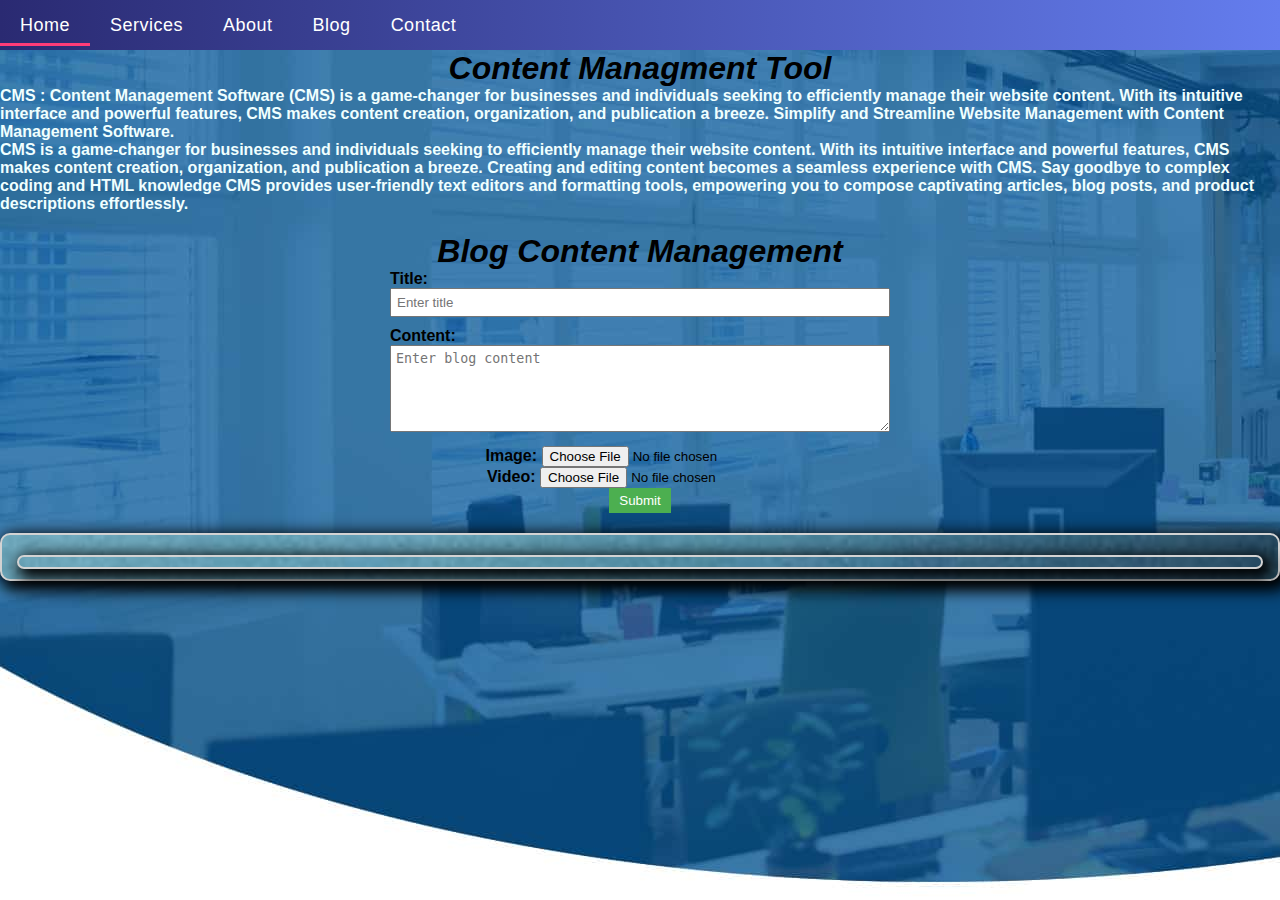
<file: index.html>
<!DOCTYPE html>
<html lang="en">
<head>
    <meta charset="UTF-8">
    <meta http-equiv="X-UA-Compatible" content="IE=edge">
    <meta name="viewport" content="width=device-width, initial-scale=1.0">
    <title>Content managment tool</title>
    <link href="https://cdn.jsdelivr.net/npm/bootstrap@5.3.0-alpha1/dist/css/bootstrap.min.css" rel="stylesheet" integrity="sha384-GLhlTQ8iRABdZLl6O3oVMWSktQOp6b7In1Zl3/Jr59b6EGGoI1aFkw7cmDA6j6gD" crossorigin="anonymous">
    <script src="https://cdn.jsdelivr.net/npm/bootstrap@5.3.0-alpha1/dist/js/bootstrap.bundle.min.js" integrity="sha384-w76AqPfDkMBDXo30jS1Sgez6pr3x5MlQ1ZAGC+nuZB+EYdgRZgiwxhTBTkF7CXvN" crossorigin="anonymous"></script>
    <link rel="stylesheet" href="styles.css">   
</head>
<body>
    <nav>
        
        <a class="responsive-font-example" href="#" title="Home"> Home </a>
        <a class="responsive-font-example" href="#" title="" target="_blank"> Services </a>
        <a class="responsive-font-example" href="#about"> About </a>
        <a class="responsive-font-example" href="#event"> Blog</a>
        <a class="responsive-font-example" href="#contect"> Contact</a>
    </nav>
    
    <section class="responsive-font-example">
        <div class="responsive-font-example" >
        <h1 class="responsive-font-example" id="about" style="color:rgb(0, 0, 0);"><b> Content Managment Tool </b></h1>
              <h4 class="responsive-font-example" style="color: azure;">
                <b>CMS : </b> 
                Content Management Software (CMS) is a game-changer for businesses and individuals seeking to efficiently manage their website content. With its intuitive interface and powerful features, CMS makes content creation, organization, and publication a breeze.
          Simplify and Streamline Website Management with Content Management Software.<br>
          CMS is a game-changer for businesses and individuals seeking to efficiently manage their website content. With its intuitive interface and powerful features, CMS makes content creation, organization, and publication a breeze.
          Creating and editing content becomes a seamless experience with CMS. Say goodbye to complex coding and HTML knowledge CMS provides user-friendly text editors and formatting tools, empowering you to compose captivating articles, blog posts, and product descriptions effortlessly.
          </div>
          </h4> 
         </div>
    </section>
    <div class="editor">
        <h1 >Blog Content Management</h1>

        <div class="input-section">
          <b><label for="title">Title:</label></b> <br/>
          <input class="input" type="text" id="title" placeholder="Enter title">  <br/>
          <b><label for="content">Content:</label></b>  <br/>
          <textarea class="input" id="content" rows="5" placeholder="Enter blog content"></textarea>
        </div>
    
        <div class="input-section">
          <b><label class="label-section" for="image">Image:</label></b>
          <input type="file" id="image" accept="image/*">
        </div>
    
        <div class="input-section">
          <b><label class="label-section" for="video">Video:</label></b>
          <input type="file" id="video" accept="video/*"> 
        </div>
        <button onclick="submitForm()">Submit</button>
      </div>
      <div class="container">
      <div class="preview" id="preview"></div>

    <div class="data-container">
      <div class="data-section" id="dataSection"></div>
    
    <div class="container"></div>
    
    <script>
        function submitForm() {
    var title = document.getElementById('title').value;
    var content = document.getElementById('content').value;
    var image = document.getElementById('image').files[0];
    var video = document.getElementById('video').files[0];

    var dataSection = document.getElementById('dataSection');

    var newData = "<h3 class='card-title'><b>Title:</b>" + title + "</h3>" +
      "</div>" +
      "<div class='card-body'>" +
      "<p><b>Content: </b>" + content + "</p>";

    if (image) {
      var imagePreview = document.createElement('img');
      imagePreview.src = URL.createObjectURL(image);
      imagePreview.style.maxWidth = '100%';
      imagePreview.style.height = 'auto';
      imagePreview.style.marginTop = '10px';
      newData += "<p><b>Image:</b></p>";
      newData += "<div class='blog-post'>" +
        "<img class='preview' src='" + imagePreview.src + "' alt='Selected Image'>" +
        "</div>";
    }
    
    if (video) {
      var videoPreview = document.createElement('video');
      videoPreview.src = URL.createObjectURL(video);
      videoPreview.controls = true;
      videoPreview.autoplay = true;
      videoPreview.style.maxWidth = '100%';
      videoPreview.style.height = 'auto';
      videoPreview.style.marginTop = '20px';
      newData += "<p><b>Video:</b></p>";
      newData += "<div class=''>" +
        "<video src='" + videoPreview.src + "' controls autoplay></video>" +
        "</div>";
    }   dataSection.innerHTML += newData;
    var previewSection = document.getElementById("preview");
    previewSection.appendChild(blogPost);
    
    document.getElementById('title').value = '';
    document.getElementById('content').value = '';
    document.getElementById('image').value = '';
    document.getElementById('video').value = '';
  }
      </script>
</body>
</html>
</file>
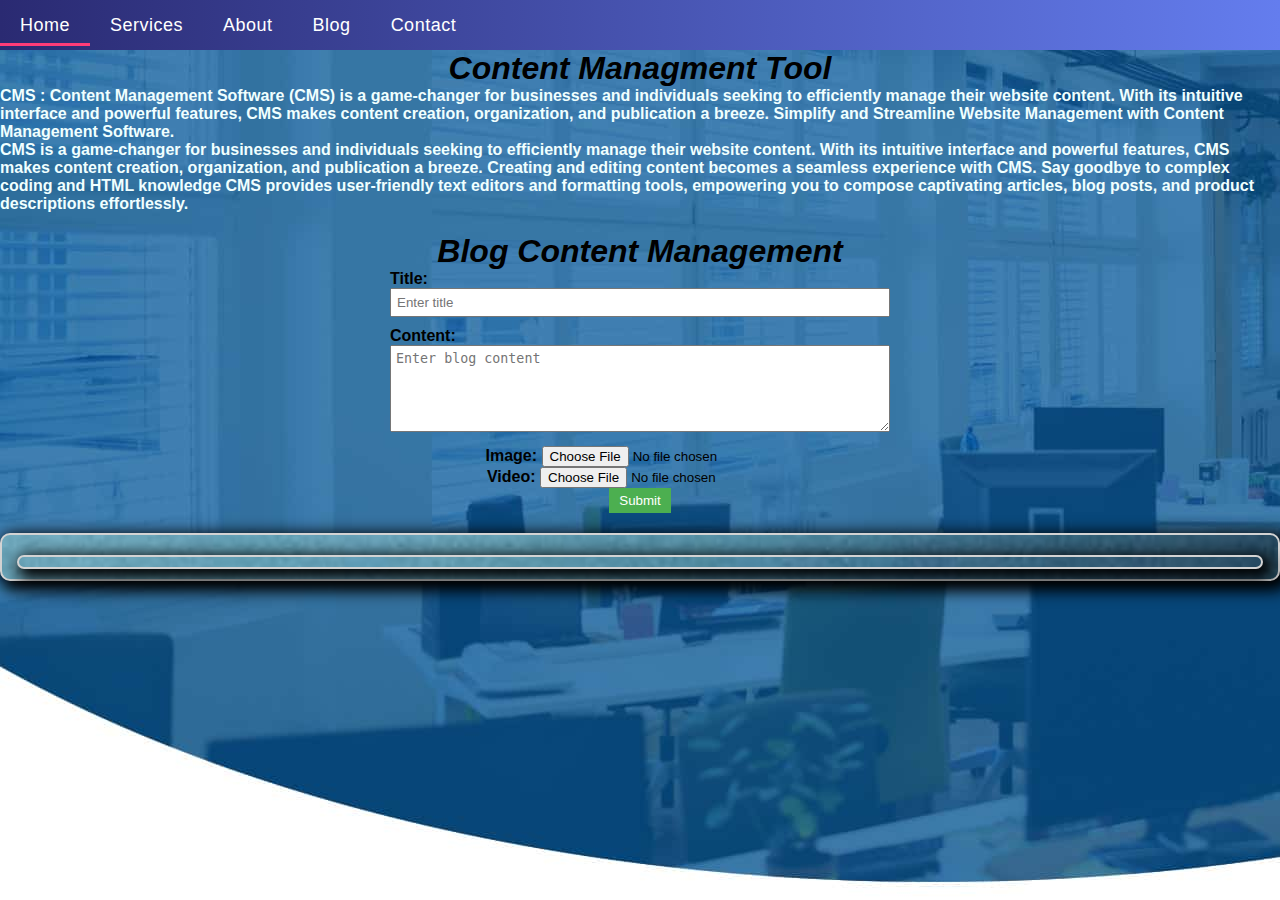
<file: cmt.html>
<!DOCTYPE html>
<html lang="en">
<head>
    <meta charset="UTF-8">
    <meta http-equiv="X-UA-Compatible" content="IE=edge">
    <meta name="viewport" content="width=device-width, initial-scale=1.0">
    <title>Content managment tool</title>
    <link href="https://cdn.jsdelivr.net/npm/bootstrap@5.3.0-alpha1/dist/css/bootstrap.min.css" rel="stylesheet" integrity="sha384-GLhlTQ8iRABdZLl6O3oVMWSktQOp6b7In1Zl3/Jr59b6EGGoI1aFkw7cmDA6j6gD" crossorigin="anonymous">
    <script src="https://cdn.jsdelivr.net/npm/bootstrap@5.3.0-alpha1/dist/js/bootstrap.bundle.min.js" integrity="sha384-w76AqPfDkMBDXo30jS1Sgez6pr3x5MlQ1ZAGC+nuZB+EYdgRZgiwxhTBTkF7CXvN" crossorigin="anonymous"></script>
    <link rel="stylesheet" href="styles.css">   
</head>
<body>
    <nav>
        
        <a class="responsive-font-example" href="#" title="Home"> Home </a>
        <a class="responsive-font-example" href="#" title="" target="_blank"> Services </a>
        <a class="responsive-font-example" href="#about"> About </a>
        <a class="responsive-font-example" href="#event"> Blog</a>
        <a class="responsive-font-example" href="#contect"> Contact</a>
    </nav>
    
    <section class="responsive-font-example">
        <div class="responsive-font-example" >
        <h1 class="responsive-font-example" id="about" style="color:rgb(0, 0, 0);"><b> Content Managment Tool </b></h1>
              <h4 class="responsive-font-example" style="color: azure;">
                <b>CMS : </b> 
                Content Management Software (CMS) is a game-changer for businesses and individuals seeking to efficiently manage their website content. With its intuitive interface and powerful features, CMS makes content creation, organization, and publication a breeze.
          Simplify and Streamline Website Management with Content Management Software.<br>
          CMS is a game-changer for businesses and individuals seeking to efficiently manage their website content. With its intuitive interface and powerful features, CMS makes content creation, organization, and publication a breeze.
          Creating and editing content becomes a seamless experience with CMS. Say goodbye to complex coding and HTML knowledge CMS provides user-friendly text editors and formatting tools, empowering you to compose captivating articles, blog posts, and product descriptions effortlessly.
          </div>
          </h4> 
         </div>
    </section>
    <div class="editor">
        <h1 >Blog Content Management</h1>

        <div class="input-section">
          <b><label for="title">Title:</label></b> <br/>
          <input class="input" type="text" id="title" placeholder="Enter title">  <br/>
          <b><label for="content">Content:</label></b>  <br/>
          <textarea class="input" id="content" rows="5" placeholder="Enter blog content"></textarea>
        </div>
    
        <div class="input-section">
          <b><label class="label-section" for="image">Image:</label></b>
          <input type="file" id="image" accept="image/*">
        </div>
    
        <div class="input-section">
          <b><label class="label-section" for="video">Video:</label></b>
          <input type="file" id="video" accept="video/*"> 
        </div>
        <button onclick="submitForm()">Submit</button>
      </div>
      <div class="container">
      <div class="preview" id="preview"></div>

    <div class="data-container">
      <div class="data-section" id="dataSection"></div>
    
    <div class="container"></div>
    
    <script>
        function submitForm() {
    var title = document.getElementById('title').value;
    var content = document.getElementById('content').value;
    var image = document.getElementById('image').files[0];
    var video = document.getElementById('video').files[0];

    var dataSection = document.getElementById('dataSection');

    var newData = "<h3 class='card-title'><b>Title:</b>" + title + "</h3>" +
      "</div>" +
      "<div class='card-body'>" +
      "<p><b>Content: </b>" + content + "</p>";

    if (image) {
      var imagePreview = document.createElement('img');
      imagePreview.src = URL.createObjectURL(image);
      imagePreview.style.maxWidth = '100%';
      imagePreview.style.height = 'auto';
      imagePreview.style.marginTop = '10px';
      newData += "<p><b>Image:</b></p>";
      newData += "<div class='blog-post'>" +
        "<img class='preview' src='" + imagePreview.src + "' alt='Selected Image'>" +
        "</div>";
    }
    
    if (video) {
      var videoPreview = document.createElement('video');
      videoPreview.src = URL.createObjectURL(video);
      videoPreview.controls = true;
      videoPreview.autoplay = true;
      videoPreview.style.maxWidth = '100%';
      videoPreview.style.height = 'auto';
      videoPreview.style.marginTop = '20px';
      newData += "<p><b>Video:</b></p>";
      newData += "<div class=''>" +
        "<video src='" + videoPreview.src + "' controls autoplay></video>" +
        "</div>";
    }   dataSection.innerHTML += newData;
    var previewSection = document.getElementById("preview");
    previewSection.appendChild(blogPost);
    
    document.getElementById('title').value = '';
    document.getElementById('content').value = '';
    document.getElementById('image').value = '';
    document.getElementById('video').value = '';
  }
      </script>
</body>
</html>
</file>
<file: styles.css>
*{
    margin: 0;
    padding: 0;
    box-sizing: border-box;
}
body{
    background-image: url("Card-Landing-Banner.jpg");
    background-repeat: no-repeat;
    background-size: auto;
    background-position: fixed;
    font-family: "Open sans",sans-serif;
    color: #000000;
  }
h1 
{ 
    
    text-align: center;
    font-size: auto;
    color: black;
    font-style: italic;
  
}

.parallax {
    /* The image used */
    background-image: url('feature-cover.png');
  
    /* Full height */
    height: 100%; 
  
    /* Create the parallax scrolling effect */
    background-attachment: fixed;
    background-position: center;
    background-repeat: no-repeat;
    background-size: cover;
  }
  
  /* Turn off parallax scrolling for tablets and phones. Increase the pixels if needed */
  @media only screen and (max-device-width: 1366px) {
    .parallax {
      background-attachment: scroll;
    }
  }
  .container{
    background-image: url(Bright-Blue-Background.jpg);
    background-position: center;
    background-attachment: fixed;
    background-repeat: no-repeat;
    background-size: cover;
    padding-top: 15px;
    width: auto;
    background-color: #f2f2f2;
    padding: 0px 15px 10px 15px;
    border: 2px solid lightgray;
    border-radius: 10px 10px;
    box-shadow: 5px 5px 15px 5px black;
}
nav 
 {
    height: 50px;
    width: 100vw;
    background-image: linear-gradient(to right,#2A2A72 , #647DEE);
    overflow: hidden; 
    min-width: 600px auto;
    display: flex;
    align-items: center;
    margin: 0vw auto;

}
nav  a{

    position: relative;
    text-decoration: none;
    font-family: 'poppins',sans-serif;
    color: #a0a0a0;
    font-size: 18px;
    letter-spacing: 0.5px;
    padding: 0 10px;
}
 nav a:after
 {
    content: "";
    position: absolute;
    background-color: #ff3c78;
    height: 3px;
    width: 0;
    left: 0;
    bottom: 10px;
    transition: 0.3s;
}
nav a:hover
{
    color: #fff;
}
nav a:hover:after{
    width: 100%;
}
nav a {
    text-decoration: none;
    padding: 20px;
    text-align: center;
    float: left;
    color: white;
}

    /* CSS for styling the content management tool */
    .editor {
        display: flex;
        flex-direction: column;
        align-items: center;
        padding: 20px;
      }
  
      .editor input[type="text"],
      .editor textarea {
        margin-bottom: 10px;
        width: 500px;
        padding: 5px;
      }
  
      .editor button {
        padding: 5px 10px;
        background-color: #4CAF50;
        color: white;
        border: none;
        cursor: pointer;
      }
  
      .preview {
        margin-top: 20px;
      }
</file>
